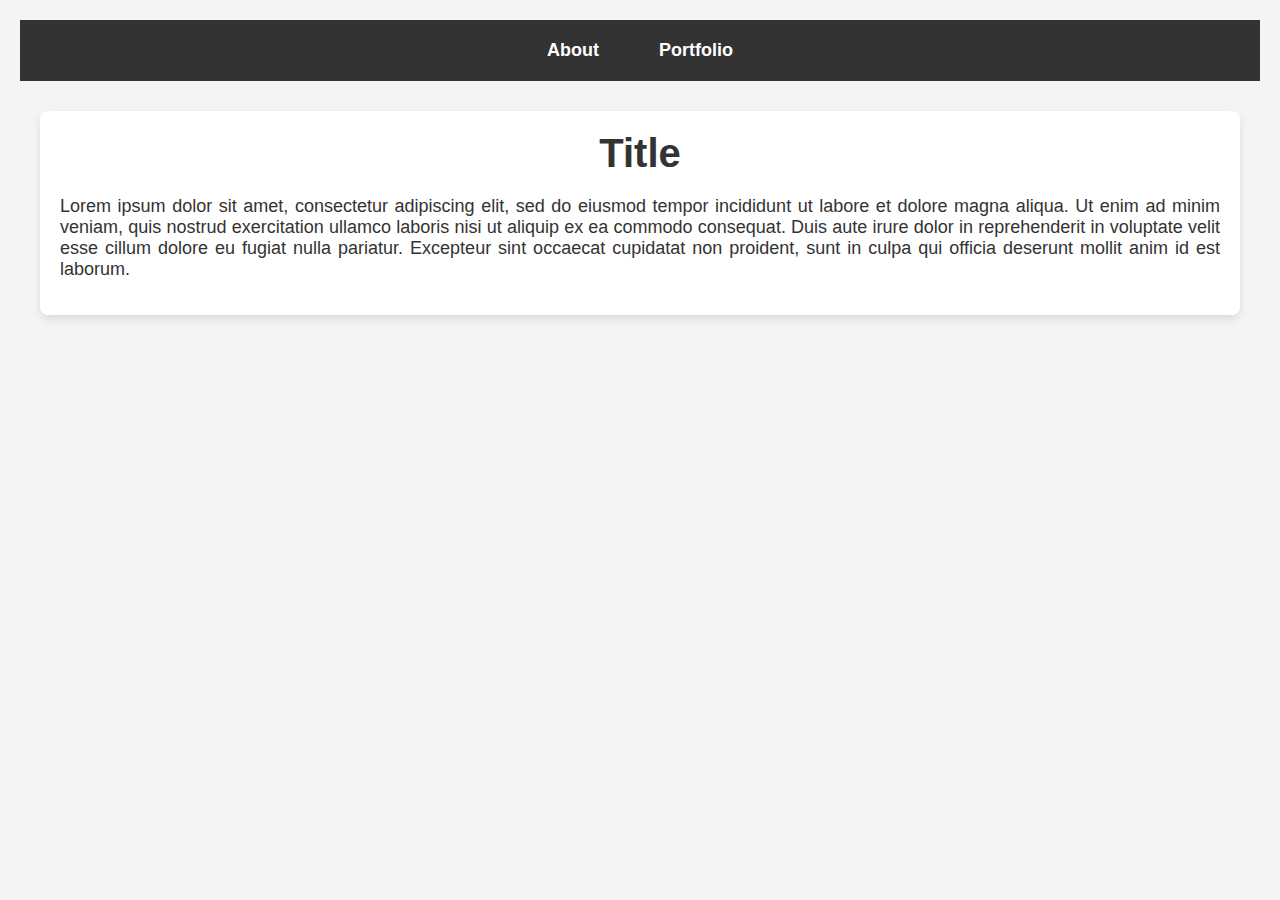
<file: index.html>
<html>
<head>
  <title>Eddie's Bio</title>
  <link rel="stylesheet" href="./styles.css" />
</head>

<body>
  <header>
    <nav>
      <a href="about.html">About</a>
      <a href="portfolio.html">Portfolio</a>
    </nav>
  </header>

  <main>
    <h1>Title</h1>
    <p>
      Lorem ipsum dolor sit amet, consectetur adipiscing elit, sed do eiusmod tempor incididunt ut labore et dolore magna aliqua. Ut enim ad minim veniam, quis nostrud exercitation ullamco laboris nisi ut aliquip ex ea commodo consequat. Duis aute irure dolor in reprehenderit in voluptate velit esse cillum dolore eu fugiat nulla pariatur. Excepteur sint occaecat cupidatat non proident, sunt in culpa qui officia deserunt mollit anim id est laborum.
    </p>
  </main>
</body>







</html>
</file>
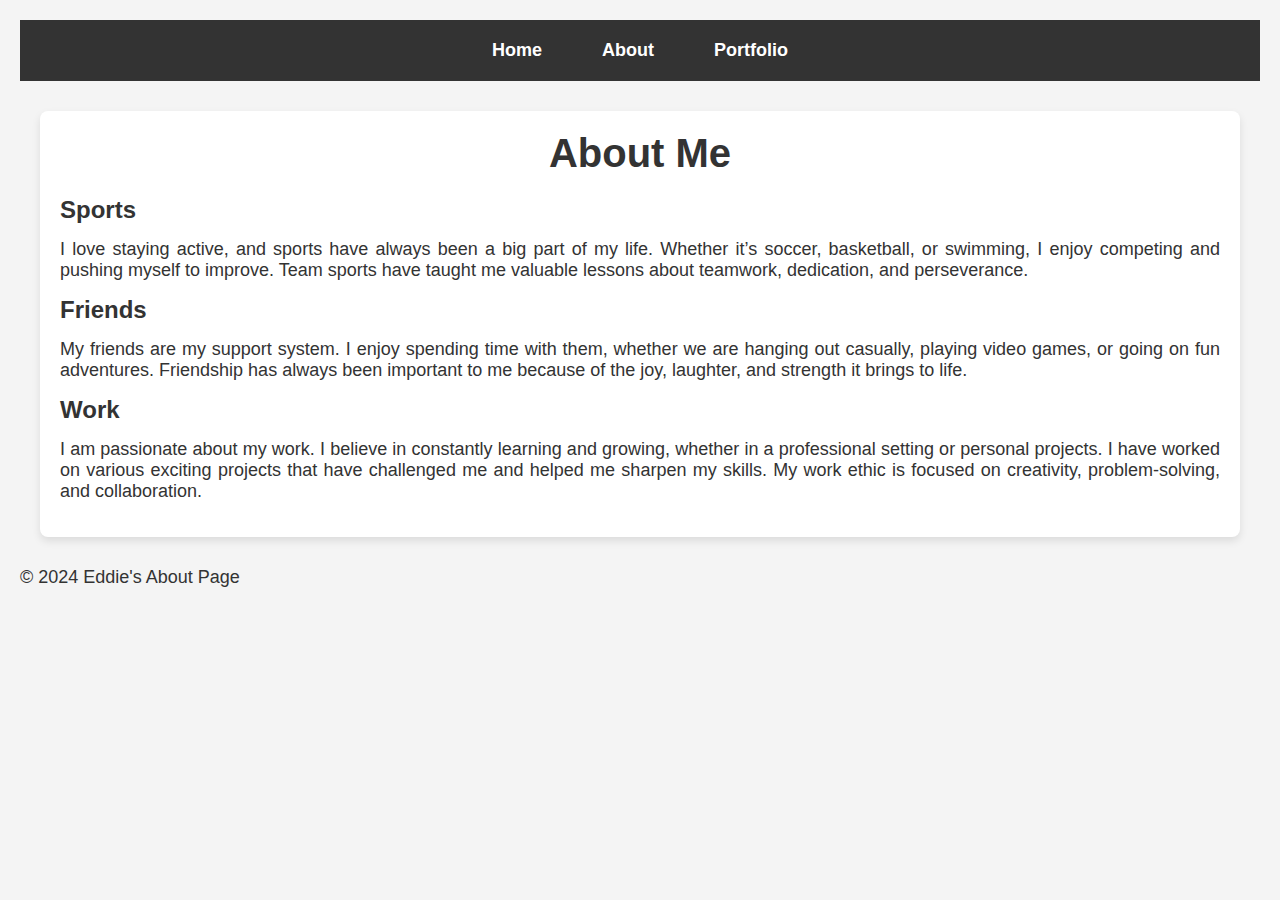
<file: about.html>
<body>
    <link rel="stylesheet" href="./styles.css" />
    <header>
      <nav>
        <a href="index.html">Home</a>
        <a href="about.html">About</a>
        <a href="portfolio.html">Portfolio</a>
      </nav>
    </header>
  
    <main>
      <h1>About Me</h1>
  
      <!-- Sports Section -->
      <section>
        <h2>Sports</h2>
        <p>
          I love staying active, and sports have always been a big part of my life. Whether it’s soccer, basketball, or swimming, I enjoy competing and pushing myself to improve. Team sports have taught me valuable lessons about teamwork, dedication, and perseverance.
        </p>
      </section>
  
      <!-- Friends Section -->
      <section>
        <h2>Friends</h2>
        <p>
          My friends are my support system. I enjoy spending time with them, whether we are hanging out casually, playing video games, or going on fun adventures. Friendship has always been important to me because of the joy, laughter, and strength it brings to life.
        </p>
      </section>
  
      <!-- Work Section -->
      <section>
        <h2>Work</h2>
        <p>
          I am passionate about my work. I believe in constantly learning and growing, whether in a professional setting or personal projects. I have worked on various exciting projects that have challenged me and helped me sharpen my skills. My work ethic is focused on creativity, problem-solving, and collaboration.
        </p>
      </section>
  
    </main>
  
    <footer>
      <p>&copy; 2024 Eddie's About Page</p>
    </footer>
  
  </body>
</file>
<file: styles.css>
* {
    margin: 0;
    padding: 0;
    box-sizing: border-box;
  }
  
  body {
    font-family: 'Arial', sans-serif;
    background-color: #f4f4f4;
    color: #333;
    padding: 20px;
  }
  
  header {
    background-color: #333;
    padding: 10px 0;
  }
  
  nav {
    display: flex;
    justify-content: center;
    background-color: #333;
  }
  
  nav a {
    color: white;
    text-decoration: none;
    margin: 0 20px;
    padding: 10px;
    font-size: 18px;
    font-weight: bold;
  }
  
  nav a:hover {
    background-color: #555;
    border-radius: 5px;
    transition: 0.3s;
  }
  
  /* Main content styles */
  main {
    max-width: 1200px;
    margin: 30px auto;
    background-color: white;
    padding: 20px;
    border-radius: 8px;
    box-shadow: 0 4px 8px rgba(0, 0, 0, 0.1);
  }
  
  h1 {
    font-size: 2.5em;
    text-align: center;
    margin-bottom: 20px;
  }
  
  p {
    font-size: 18px;
    text-align: justify;
    margin: 15px 0;
  }
</file>
